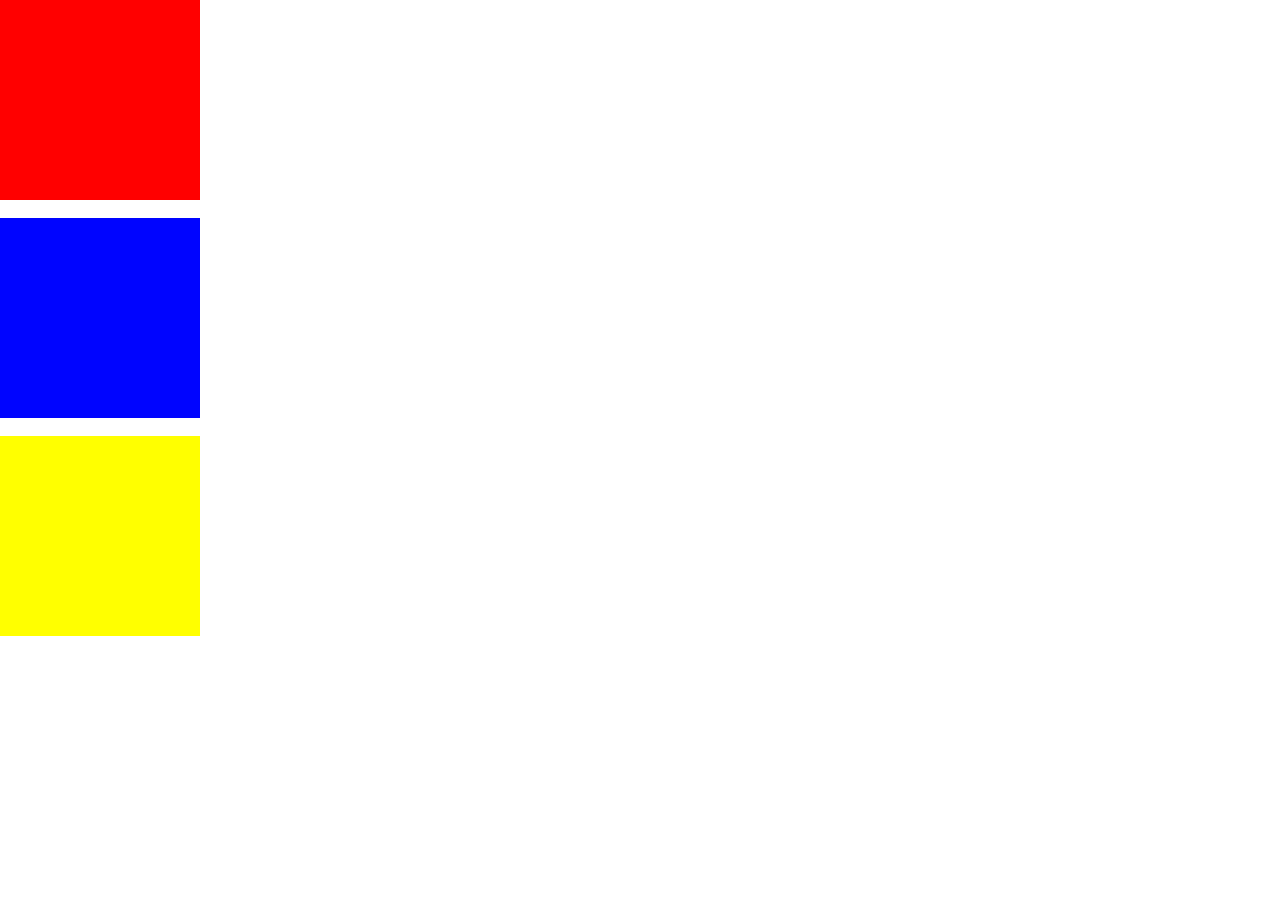
<file: GSAP/index.html>
<!DOCTYPE html>
<html lang="en">

<head>
    <meta charset="UTF-8">
    <meta name="viewport" content="width=device-width, initial-scale=1.0">
    <title>GSAP TUTORIAL</title>
    
    <link rel="stylesheet" href="index.css">
</head>

<body>
    <!-- <h1>Hello its me minal</h1>
    <h1>Hello its me kai</h1>

    <h1>Hello its me ansa</h1> -->

        <div class="box">
     </div>
     <br>
     <div class="box2">
    </div>
    <br>
    <div class="box3">
    </div>
    <script src="https://cdnjs.cloudflare.com/ajax/libs/gsap/3.12.7/gsap.min.js" integrity="sha512-f6bQMg6nkSRw/xfHw5BCbISe/dJjXrVGfz9BSDwhZtiErHwk7ifbmBEtF9vFW8UNIQPhV2uEFVyI/UHob9r7Cw==" crossorigin="anonymous" referrerpolicy="no-referrer"></script>
    <script src="index.js"></script>
</body>

</html>
</file>
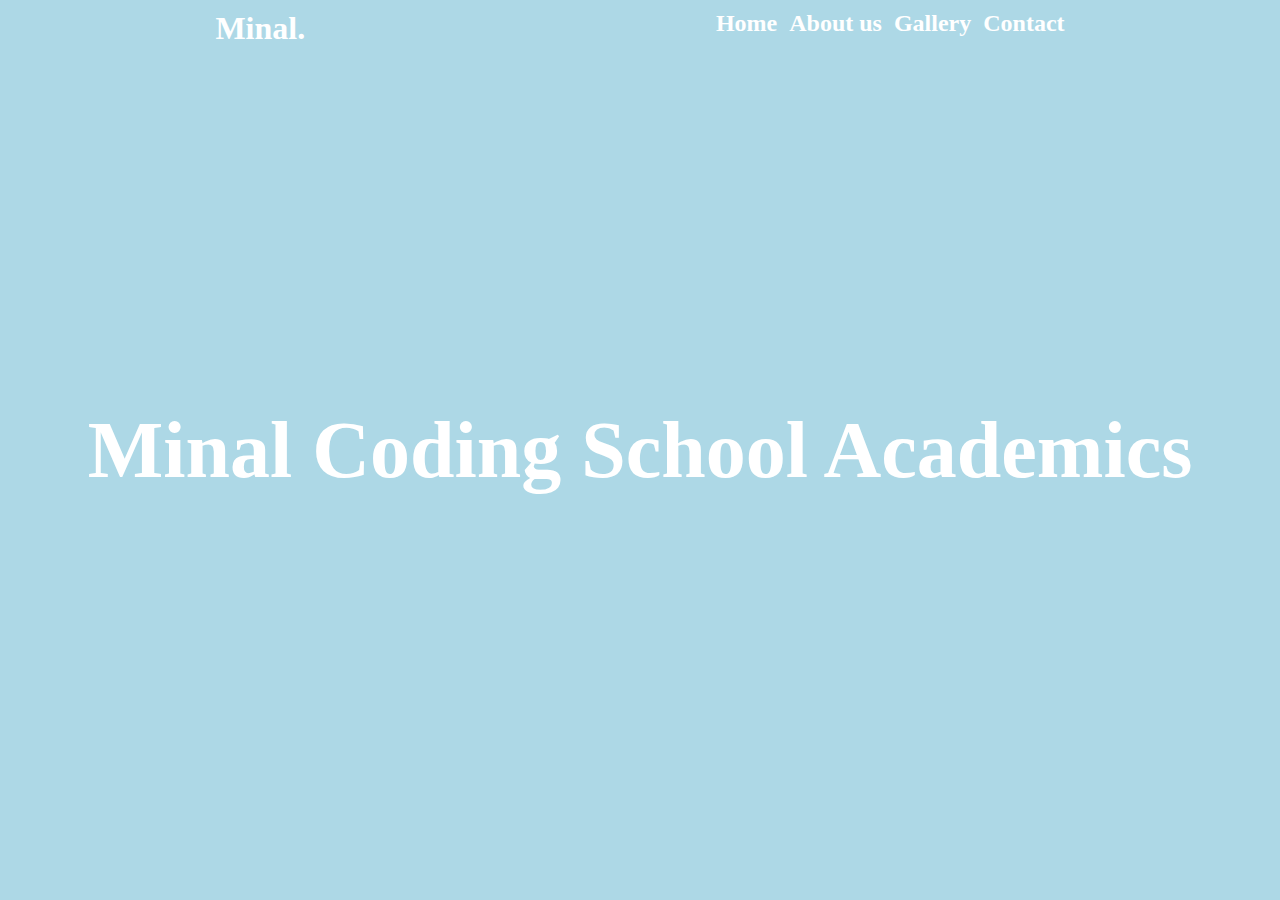
<file: nav/nav.html>
<!DOCTYPE html>
<html lang="en">

<head>
    <meta charset="UTF-8">
    <meta name="viewport" content="width=device-width, initial-scale=1.0">
    <title>Nav CSS</title>
    <link rel="stylesheet" href="nav.css">
</head>

<body>
    <div class="nav">
        <h1 id="one">Minal.</h1>

        <div>
            <h2>Home</h2>
            <h2>About us</h2>
            <h2>Gallery</h2>
            <h2>Contact</h2>


        </div>
    </div>
    <h1 class="head">
        Minal Coding School Academics
    </h1>
    <script src="https://cdnjs.cloudflare.com/ajax/libs/gsap/3.12.7/gsap.min.js" integrity="sha512-f6bQMg6nkSRw/xfHw5BCbISe/dJjXrVGfz9BSDwhZtiErHwk7ifbmBEtF9vFW8UNIQPhV2uEFVyI/UHob9r7Cw==" crossorigin="anonymous" referrerpolicy="no-referrer"></script>
    <script src="nav.js"></script>
</body>

</html>
</file>
<file: GSAP/index.css>
* {
    margin: 0;
    padding: 0;
    box-sizing: border-box;
    font-family: gilroy;
}

html,
body {
    height: 100%;
    width: 100%;
}
.box{
  width: 200px;
  height: 200px;
  background-color: red;

}
.box2{
    width: 200px;
  height: 200px;
    background-color: rgb(0, 4, 255);
}.box3{
    width: 200px;
  height: 200px;
  background-color: yellow;
}
</file>
<file: nav/nav.css>
* {
    margin: 0;
    padding: 0;
    box-sizing: border-box;
    font-family: gilroy;
}

html,
body {
    height: 100%;
    width: 100%;
    color: white;
    background-color: lightblue;
}
.nav{
    padding:10px;
    display:flex;
    justify-content: space-around;
}
.nav div{
    display:flex;
    gap:12px;
    justify-content: space-around;
}
.head{
    position: absolute;
    top: 50%;
    left: 50%;
    transform: translate(-50%,-50%);
    font-size: 80px;
    white-space: nowrap;

}
</file>
